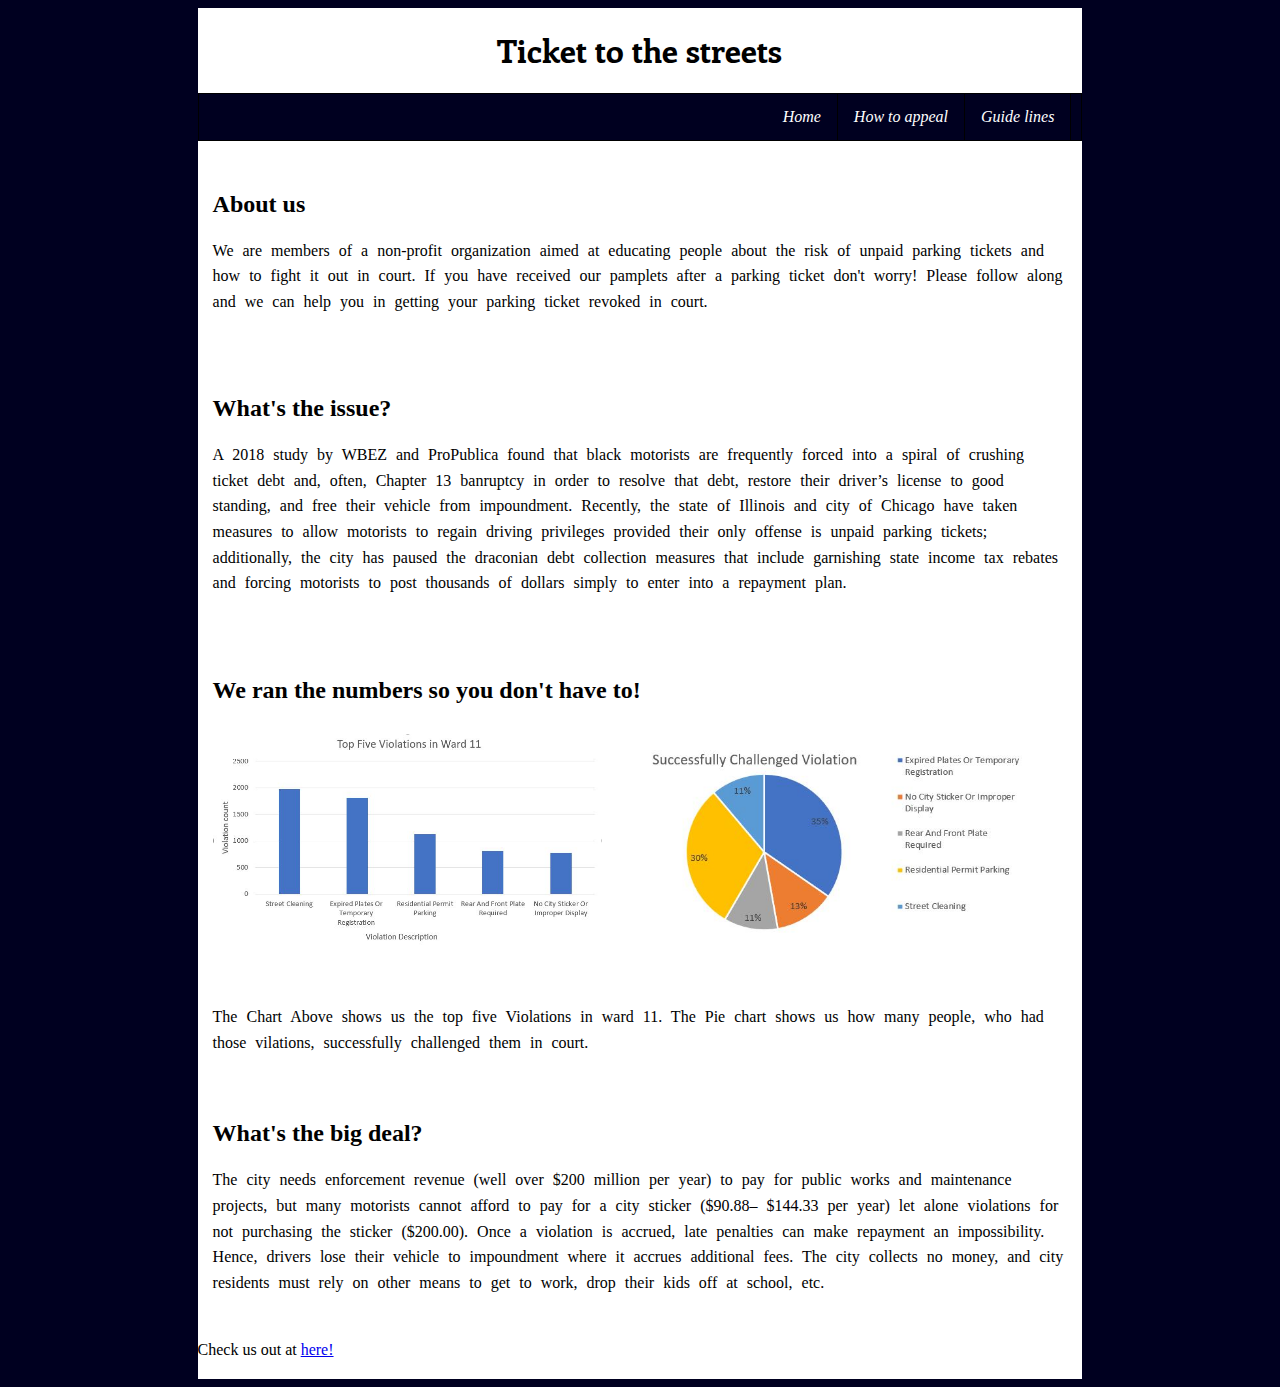
<file: index.html>
<!DOCTYPE html>
<html lang="en">

  <head>
    <meta charset="utf-8">
    <link href="css/style.css" rel="stylesheet" type="text/css">
    <link rel="preconnect" href="https://fonts.gstatic.com">
    <link href="https://fonts.googleapis.com/css2?family=Enriqueta:wght@400;500;600;700&display=swap" rel="stylesheet">

    <title> Home </title>
  </head>
  <body>
    <div id="page">
    <header id="pageHeader">
      <h1> <b> Ticket to the streets </b> </h1>
    </header>
    <nav id="mainNav">
    <ul>
      <li><a href="guide.html"> Guide lines </a> <li>
      <li><a href="appeal.html"> How to appeal </a></li>
      <li><a href="index.html"> Home </a></li>
    </ul>
    </nav>

    <article id="mainArticle">
      <div class="about">
        <h2><b> About us</b> </h2>
  <p> We are members of a non-profit organization aimed at educating people about the risk of unpaid parking tickets and how to fight it out in court. If you have received our pamplets after a parking ticket don't worry! Please follow along and we can help you in getting your parking ticket revoked in court. </p>
</div>
      <div class ="problem">
        <h2> What's the issue? </h2>
        <p> A 2018 study by WBEZ and ProPublica found that black motorists are frequently forced into a
            spiral of crushing ticket debt and, often, Chapter 13 banruptcy in order to resolve that debt,
            restore their driver’s license to good standing, and free their vehicle from impoundment.
            Recently, the state of Illinois and city of Chicago have taken measures to allow motorists to
            regain driving privileges provided their only offense is unpaid parking tickets; additionally,
            the city has paused the draconian debt collection measures that include garnishing state income tax
            rebates and forcing motorists to post thousands of dollars simply to enter into a repayment plan.
        </p>
      </div>
      <div class="statistics">
        <h2> We ran the numbers so you don't have to! </h2>
        <div class="wrapper">
        <div class="top5">
        <img src="images/top5.JPG" alt="stat_graph"/>
        </div>
        <div  class="pie">
        <img src="images/pie.JPG" alt="stat_graph"/>

      </div>
</div>

      </div>
        <p class="why">The Chart Above shows us the top five Violations in ward 11. The Pie chart shows us how many people, who had those vilations, successfully challenged them in court.</p>

      <div class="why">
        <h2> What's the big deal? </h2>
        <p> The city needs enforcement revenue (well over $200 million per year) to pay for public works
            and maintenance projects, but many motorists cannot afford to pay for a city sticker ($90.88–
            $144.33 per year) let alone violations for not purchasing the sticker ($200.00). Once a violation
            is accrued, late penalties can make repayment an impossibility. Hence, drivers lose their vehicle
            to impoundment where it accrues additional fees. The city collects no money, and city residents
            must rely on other means to get to work, drop their kids off at school, etc.
        </p>
      </div>



    </article>
      Check us out at <a href="https://www.facebook.com/groups/410641043396111"> here! </a>

    </div>
  </body>

</html>
</file>
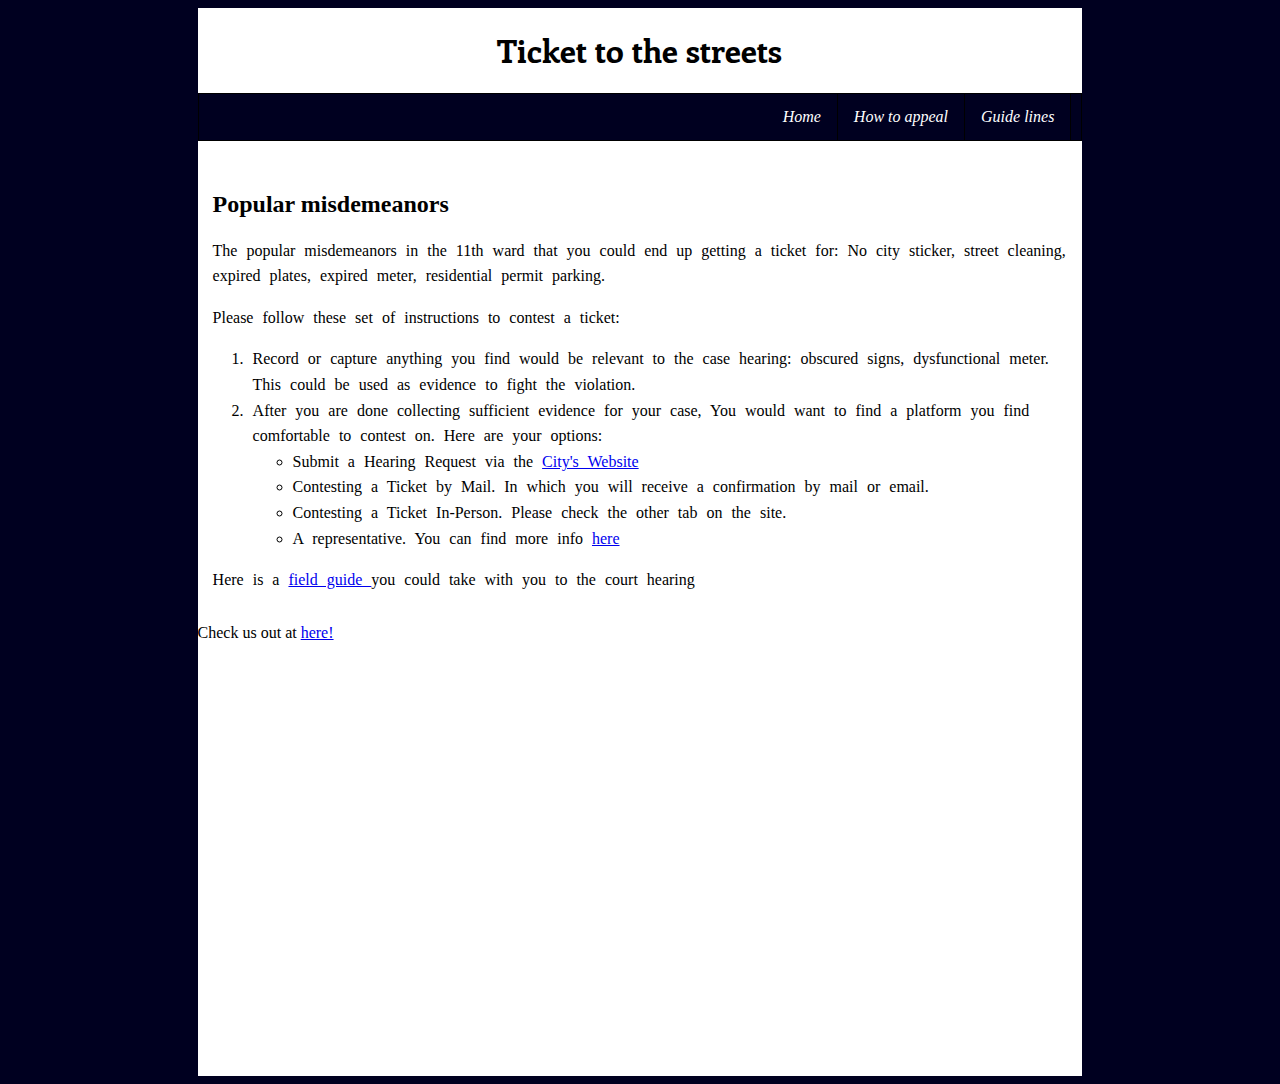
<file: appeal.html>
<!DOCTYPE html>
<html lang="en">

  <head>
    <meta charset="utf-8">
    <link href="css/style.css" rel="stylesheet" type="text/css">
    <link rel="preconnect" href="https://fonts.gstatic.com">
    <link href="https://fonts.googleapis.com/css2?family=Enriqueta:wght@400;500;600;700&display=swap" rel="stylesheet">

    <title> Home </title>
  </head>
  <body>
    <div id="page">
    <header id="pageHeader">
      <h1> <b> Ticket to the streets </b> </h1>
    </header>
    <nav id="mainNav">
    <ul>
      <li><a href="guide.html"> Guide lines </a> <li>
      <li><a href="appeal.html"> How to appeal </a></li>
      <li><a href="index.html"> Home </a></li>
    </ul>
    </nav>

    <article id="mainArticle">
      <div class="misdemeanors">
        <h2><b>Popular misdemeanors</b></h2>
        <p> The popular misdemeanors in the 11th ward that you could end up getting a ticket for: No city sticker, street cleaning, expired plates, expired meter, residential permit parking. </p> 
      <p> Please follow these set of instructions to contest a ticket: </p>
      <ol>
        <li>
          Record or capture anything you find would be relevant to the case hearing: obscured signs, dysfunctional meter. This could be used as evidence to fight the violation.
          </li>
          <li> After you are done collecting sufficient evidence for your case, You would want to find a platform you find comfortable to contest on. Here are your options: 
          <ul>
          <li> Submit a Hearing Request via the <a href="https://www.chicago.gov/city/en/depts/fin/provdrs/parking_and_redlightcitationadministration/svcs/view_automated_speedenforcementvideo1.html">City's Website </a> </li>
          <li> Contesting a Ticket by Mail. In which you will receive a confirmation by mail or email. </li>
          <li> Contesting a Ticket In-Person. Please check the other tab on the site.</li>
          <li> A representative. You can find more info <a href="https://www.chicago.gov/city/en/depts/fin/supp_info/revenue/challenging_tickets/who_can_representyouatahearing.html"> here </a> 
          </li>
           </ul>
         </li>
</ol>
<p> Here is a <a href="FieldGuide.pdf">field guide </a> you could take with you to the court hearing </p>
</div>
  Check us out at <a href="https://www.facebook.com/groups/410641043396111"> here! </a>

</article>
</div>
</body>
</html>
</file>
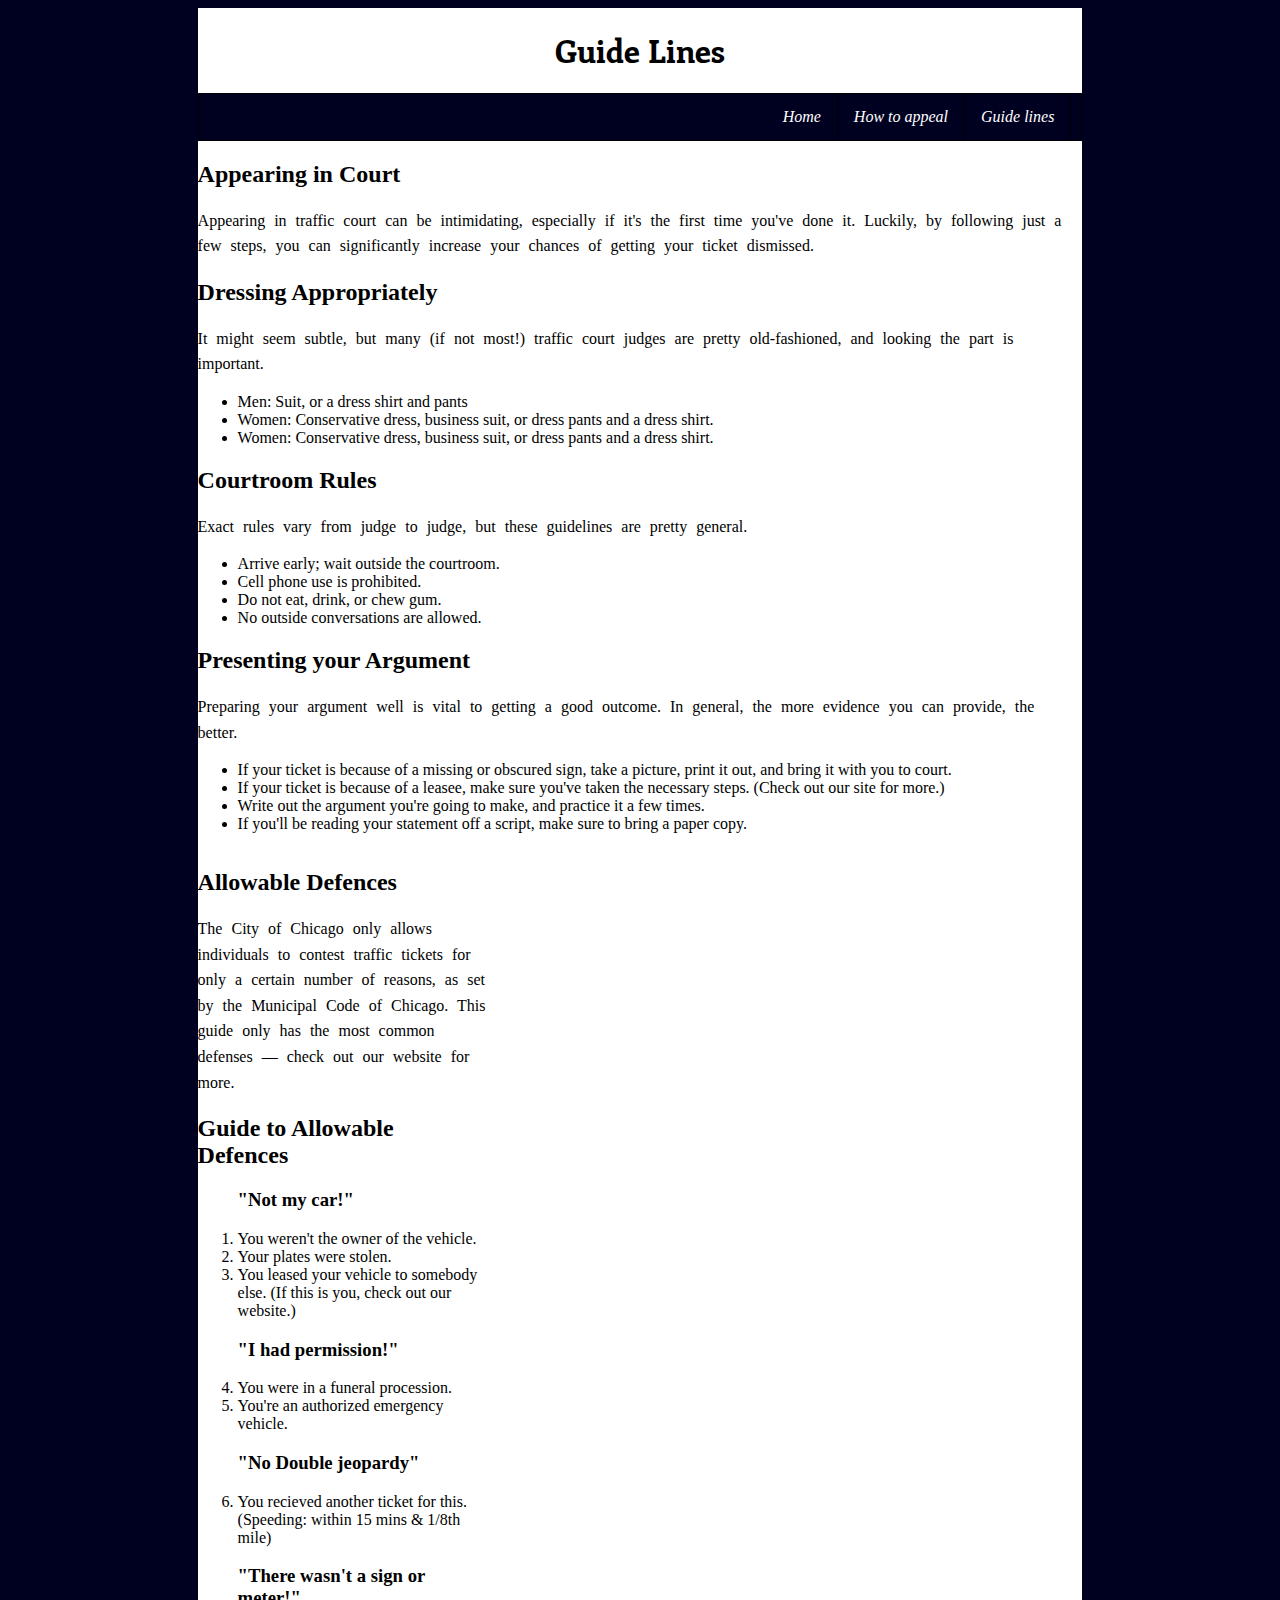
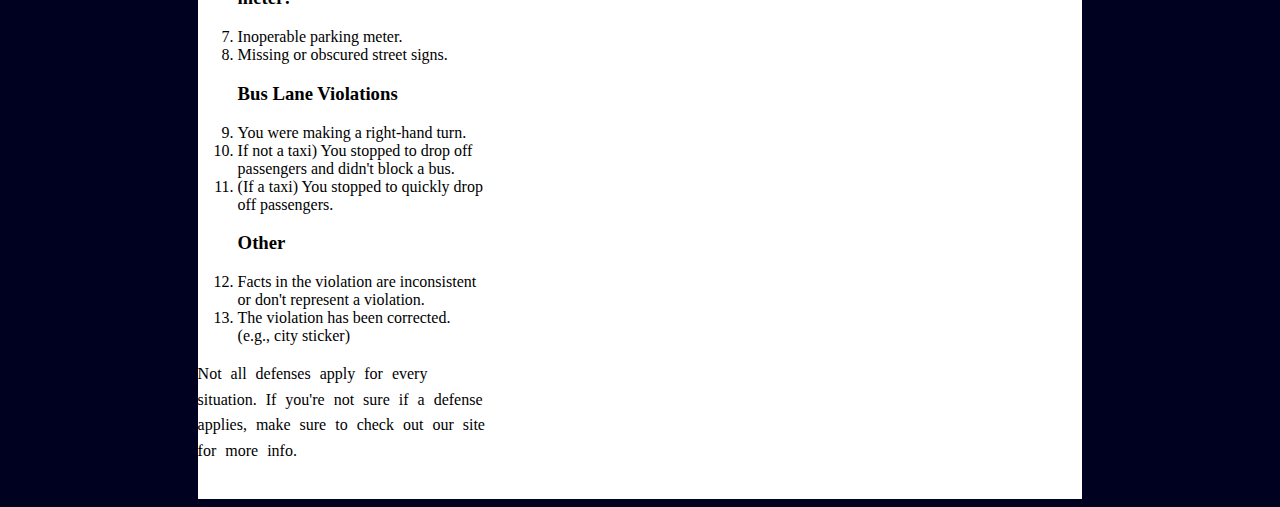
<file: guide.html>
<!DOCTYPE html>
<html lang="en">

  <head>
    <meta charset="utf-8">
    <link href="css/style.css" rel="stylesheet" type="text/css">
    <link rel="preconnect" href="https://fonts.gstatic.com">
    <link href="https://fonts.googleapis.com/css2?family=Enriqueta:wght@400;500;600;700&display=swap" rel="stylesheet">

    <title> Guide Lines </title>
  </head>
  <body>
    <div id="page">
    <header id="pageHeader">
      <h1> <b> Guide Lines </b> </h1>
    </header>
    <nav id="mainNav">
    <ul>
      <li><a href="guide.html"> Guide lines </a> <li>
      <li><a href="appeal.html"> How to appeal </a></li>
      <li><a href="index.html"> Home </a></li>
    </ul>
    </nav>

    <article id="mainArticle">
      <div id="guideL">
        <h2> <b> Appearing in Court </b> </h2>
        <p> Appearing in traffic court can be intimidating, especially if it's the first time you've done it. Luckily, by following just a few steps, you can significantly increase your chances of getting your ticket dismissed. </p>

        <h2> <b> Dressing Appropriately </b> </h2>
        <p> It might seem subtle, but many (if not most!) traffic court judges are pretty old-fashioned, and looking the part is important. </p>
        <ul>
          <li>
          Men: Suit, or a dress shirt and pants</li>
          <li>Women: Conservative dress, business
      suit, or dress pants and a dress shirt. </li>
      <li> Women: Conservative dress, business
      suit, or dress pants and a dress shirt. </li>
    </ul>

      <h2> <b> Courtroom Rules </b> </h2>
      <p> Exact rules vary from judge to judge, but these guidelines are pretty general. </p>
      <ul>
        <li> Arrive early; wait outside the courtroom. </li>
        <li> Cell phone use is prohibited. </li>
        <li> Do not eat, drink, or chew gum. </li>
        <li> No outside conversations are allowed. </li>
      </ul>

      <h2> <b> Presenting your Argument </b> </h2>
      <p> Preparing your argument well is vital to getting a good outcome. In general, the more evidence you can provide, the better.  </p>
      <ul>
        <li> If your ticket is because of a missing or obscured sign, take a picture, print it out, and bring it with you to court. </li>
        <li> If your ticket is because of a leasee, make sure you've taken the necessary steps.  (Check out our site for more.) </li>
        <li> Write out the argument you're going to make, and practice it a few times. </li>
        <li> If you'll be reading your statement off a script, make sure to bring a paper copy. </li>
      </ul>
    </div>
    <div class="wrapper">
    <div id="guideR">
      <h2> <b> Allowable Defences </b> </h2>
      <p> The City of Chicago only allows individuals to contest traffic tickets for only a certain number of reasons, as set by the Municipal Code of Chicago. This guide only has the most common defenses — check out our website for more. </p>

      <h2> <b> Guide to Allowable Defences </b> </h2>
        <ol>
          <h3> "Not my car!" </h3>
          <li> You weren't the owner of the vehicle. </li>
          <li> Your plates were stolen. </li>
          <li> You leased your vehicle to somebody else. (If this is you, check out our website.) </li>

        <h3> "I had permission!" </h3>
          <li> You were in a funeral procession. </li>
          <li> You're an authorized emergency vehicle. </li>
        <h3> "No Double jeopardy" </h3>
          <li> You recieved another ticket for this. 
          (Speeding: within 15 mins & 1/8th mile) </li>
        <h3> "There wasn't a sign or meter!" </h3>
        <li> Inoperable parking meter. </li>
        <li> Missing or obscured street signs. </li>
        <h3> Bus Lane Violations </h3>
        <li> You were making a right-hand turn. </li>
        <li> If not a taxi) You stopped to drop off passengers and didn't block a bus. </li>
        <li> (If a taxi) You stopped to quickly drop off passengers. </li>
        <h3> Other </h3>
        <li> Facts in the violation are inconsistent or  don't represent a violation. </li>
        <li> The violation has been corrected. (e.g., city sticker) </li>
      </ol>

      <p> Not all defenses apply for every situation. If you're not sure if a defense applies, make sure to check out our site for more info. </p>
</div>
</article>
</div>
</body>
</html>
</file>
<file: css/style.css>
html {
	background-color: #000020;
	color: black;
	font-family: 'Georgia';
}

article {
	min-height: 100vh;
}

article p{
	word-spacing: 5px;
	line-height: 1.6;
}

.misdemeanors li{
	word-spacing: 5px;
	line-height: 1.6;
}

.wrapper{
	display: grid;
	grid-template-columns: repeat(3, 1fr);
	gap: 10px;
}
.top5{
	padding-top: 10px;
	width: 280%;
	grid-column: 1;
	grid-row: 1;
}
.pie{
	padding-left: 140px;
	width: 280%;
	grid-column: 2;
	grid-row: 1;
}
img{
	width: 100%;
}
h1 {
	text-align: center;
	font-family: 'Enriqueta', serif;
}

nav ul {
  list-style-type: none;
  margin-bottom: 15px;
  padding-right: 10px;
  overflow: hidden;
  border: 1px solid black;
  background-color: #000020;
  width: auto;
  position: static;
}

nav li {
  float: right;
  border-right: 1px solid black;
}

nav li a {
  display: block;
  color: white;
  padding: 14px 16px;
  text-decoration: none;
  font-size: 1em;
  font-style: italic;
}

nav li a:hover:not(.active) {
  background-color: black;
}

#page {
	width: 70%;
	margin: auto;
	padding-bottom: 20px;
	background-color: white;
	overflow-x: hidden;
}

.problem {
	width: auto;
	position: relative;
	padding: 15px;
	margin-bottom: 15px;
}

.statistics {
	width: auto;
	position: relative;
	padding: 15px;
	margin-bottom: 15px;
}

.statistics img{
	max-width: 50%;
}

.why {
	width: auto;
	position: relative;
	padding: 15px;
	margin-bottom: 15px;
}

.about {
	width: auto;
	position: relative;
	padding: 15px;
	margin-bottom: 15px;
}

.misdemeanors {
	width: auto;
	position: relative;
	padding: 15px;
	margin-top: 15px;
}

.guideL {
	width: 300px;
	position: relative;
	padding: 15px;
	margin-top: 15px;
}

.guideR {
	width: 300px;
	position: relative;
	padding: 15px;
	margin-top: 15px;
	float: right;
}
</file>
